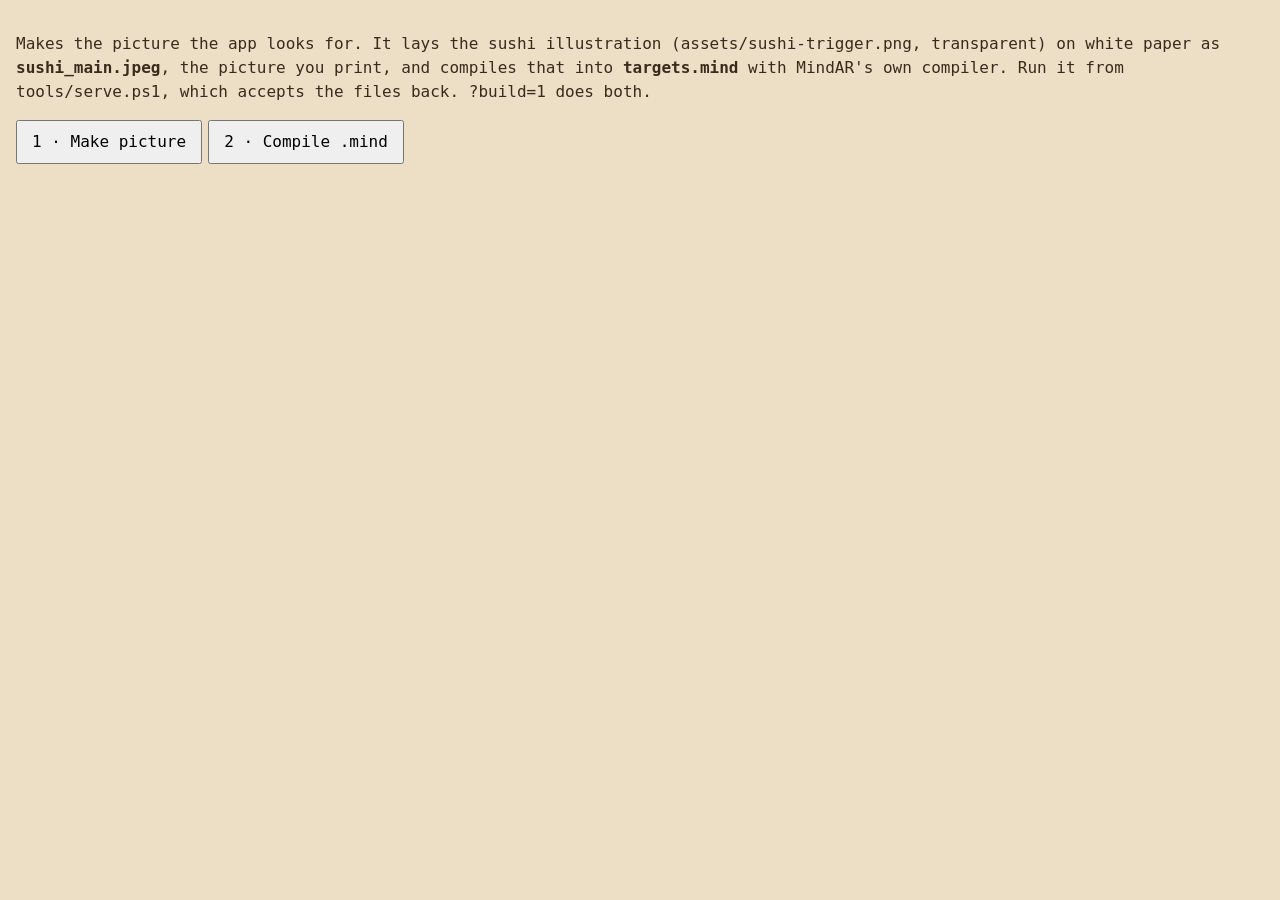
<file: tools/make-target.html>
<!doctype html>
<html lang="en"><head><meta charset="utf-8"><meta name="viewport" content="width=device-width,initial-scale=1">
<title>Anatomy of Sushi target maker</title>
<style>
  body{margin:0;padding:16px;background:#ecdfc6;color:#3b2a1c;font:16px/1.5 ui-monospace,Consolas,monospace}
  img{max-width:100%;box-shadow:0 0 0 1px #8c7457;display:block;margin:10px 0}
  button{font:inherit;padding:8px 14px;margin-right:6px}
  #log{white-space:pre-wrap}
</style></head>
<body>
<p>Makes the picture the app looks for. It lays the sushi illustration (<code>assets/sushi-trigger.png</code>, transparent) on white paper as
<b>sushi_main.jpeg</b>, the picture you print, and compiles that into <b>targets.mind</b> with MindAR's own compiler.
Run it from <code>tools/serve.ps1</code>, which accepts the files back. <code>?build=1</code> does both.</p>
<button id="draw">1 · Make picture</button><button id="compile">2 · Compile .mind</button>
<div id="log"></div>
<div id="out"></div>
<script type="module">
const log = (t) => { document.getElementById('log').textContent += t + '\n'; };
const out = document.getElementById('out');
const load = (src) => new Promise((ok, fail) => { const i = new Image(); i.onload = () => ok(i); i.onerror = fail; i.src = src; });

// the illustration on white, exactly as printed (no cropping: the tracker learns the whole frame)
async function draw(){
  const img = await load('../assets/sushi-trigger.png?' + Date.now());
  const c = document.createElement('canvas'); c.width = img.width; c.height = img.height;
  const g = c.getContext('2d');
  g.fillStyle = '#ffffff'; g.fillRect(0, 0, c.width, c.height);
  g.drawImage(img, 0, 0);
  const blob = await new Promise((ok) => c.toBlob(ok, 'image/jpeg', 0.94));
  out.innerHTML = '';
  const shown = new Image(); shown.src = URL.createObjectURL(blob); out.appendChild(shown);
  const res = await fetch('/__save?name=sushi_main.jpeg', { method: 'POST', body: blob });
  log(`sushi_main.jpeg: ${res.ok ? 'saved' : 'save failed'} (${c.width} × ${c.height}, ${(blob.size / 1024).toFixed(0)} KB)`);
}

async function compile(){
  log('loading MindAR compiler…');
  await import('https://cdn.jsdelivr.net/npm/mind-ar@1.2.5/dist/mindar-image.prod.js');
  // onload, not decode(): decode() never settles in a background tab
  const img = await load('../sushi_main.jpeg?' + Date.now());
  const compiler = new window.MINDAR.IMAGE.Compiler();
  let last = -10;
  const data = await compiler.compileImageTargets([img], (p) => { if (p - last >= 10){ last = p; log(`compiling ${p.toFixed(0)}%`); } });
  const t = data[0];
  log(`detection points: ${t.matchingData.reduce((n, l) => n + l.maximaPoints.length + l.minimaPoints.length, 0)} over ${t.matchingData.length} scales; tracking points: ${t.trackingData.reduce((n, l) => n + l.points.length, 0)}`);
  const buf = await compiler.exportData();
  const res = await fetch('/__save?name=targets.mind', { method: 'POST', body: new Blob([buf]) });
  log(`targets.mind: ${res.ok ? 'saved' : 'save failed'}`);
  window.__done = true;
}

document.getElementById('draw').onclick = draw;
document.getElementById('compile').onclick = compile;
if (new URLSearchParams(location.search).has('build')) draw().then(compile).catch((e) => { log('ERROR ' + e); window.__done = 'error'; });
</script>
</body></html>
</file>
